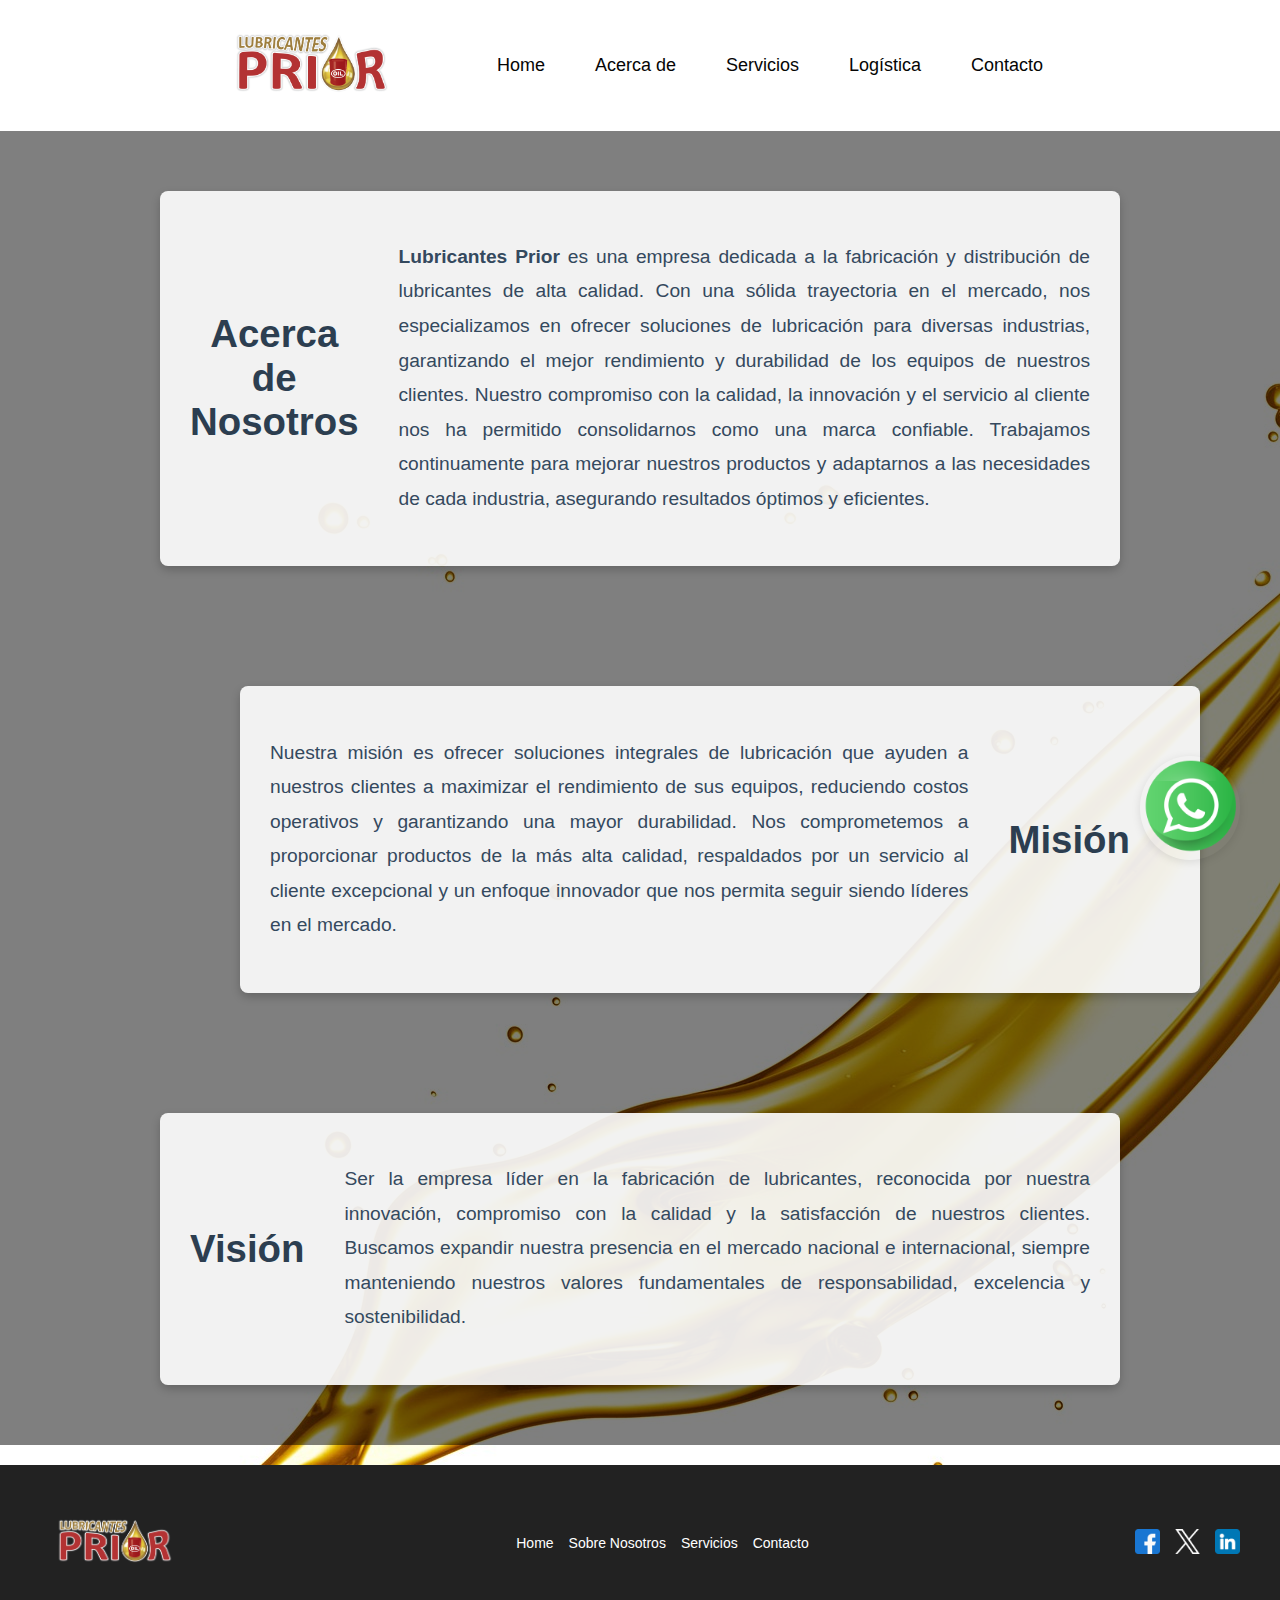
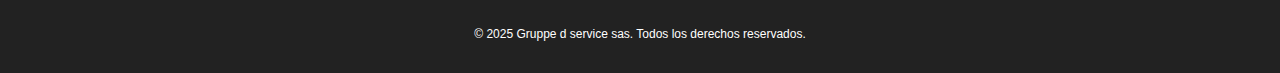
<file: acerca.html>
<!DOCTYPE html>
<html lang="es">
<head>
    <meta charset="UTF-8">
    <meta name="viewport" content="width=device-width, initial-scale=1.0">
    <title>Lubricantes Prior - Acerca de</title>
    
    <!-- Favicon -->
    <link rel="icon" type="image/png" sizes="32x32" href="imagenes/favicon-32x32.png">
    <link rel="apple-touch-icon" sizes="180x180" href="imagenes/apple-touch-icon.png">
    <link rel="manifest" href="imagenes/android-chrome-192x192.png">
    
    <!-- Estilos -->
    <link rel="stylesheet" href="style.css">
</head>

<body class="acerca-page">
    <header>
        <div class="logo">
            <a href="index.html">
                <img src="imagenes/logo.png" alt="Logo de Lubricantes Prior">
            </a>
        </div>
        <button class="menu-btn">☰</button> <!-- Botón hamburguesa -->
        <nav>
            <ul class="menu">
                <li><a href="index.html">Home</a></li>
                <li><a href="acerca.html">Acerca de</a></li>
                <li><a href="servicios.html">Servicios</a></li>
                <li><a href="logistica.html">Logística</a></li>
                <li><a href="contacto.html">Contacto</a></li>
            </ul>
        </nav>
    </header>

    <!-- Sección Acerca de Nosotros -->
    <section class="about-section">
        <div class="overlay"></div>
        <div class="about-container">
            <h1 class="about-title">Acerca de Nosotros</h1>
            <p class="about-text">
                <strong>Lubricantes Prior</strong> es una empresa dedicada a la fabricación y distribución de lubricantes de alta calidad. 
                Con una sólida trayectoria en el mercado, nos especializamos en ofrecer soluciones de lubricación para diversas industrias, 
                garantizando el mejor rendimiento y durabilidad de los equipos de nuestros clientes.

                Nuestro compromiso con la calidad, la innovación y el servicio al cliente nos ha permitido consolidarnos como una marca confiable. 
                Trabajamos continuamente para mejorar nuestros productos y adaptarnos a las necesidades de cada industria, asegurando resultados óptimos y eficientes.
            </p>
        </div>
    </section>

    <!-- Sección Misión -->
    <section class="about-section reverse">
        <div class="about-container">
            <h1 class="about-title reverse-title">Misión</h1>
            <p class="about-text">
                Nuestra misión es ofrecer soluciones integrales de lubricación que ayuden a nuestros clientes a maximizar el rendimiento de sus equipos, 
                reduciendo costos operativos y garantizando una mayor durabilidad. Nos comprometemos a proporcionar productos de la más alta calidad,
                respaldados por un servicio al cliente excepcional y un enfoque innovador que nos permita seguir siendo líderes en el mercado.
            </p>
        </div>
    </section>

    <!-- Sección Visión -->
    <section class="about-section">
        <div class="overlay"></div>
        <div class="about-container">
            <h1 class="about-title">Visión</h1>
            <p class="about-text">
                Ser la empresa líder en la fabricación de lubricantes, reconocida por nuestra innovación, compromiso con la calidad y la satisfacción de nuestros clientes. 
                Buscamos expandir nuestra presencia en el mercado nacional e internacional, siempre manteniendo nuestros valores fundamentales de responsabilidad, excelencia 
                y sostenibilidad.
            </p>
        </div>
    </section>

    <!-- Footer -->
    <footer>
        <div class="footer-container">  
            <!-- Logo -->
            <div class="footer-logo">
                <img src="imagenes/logo.png" alt="Logo Lubricantes Prior">
            </div>

            <!-- Enlaces de navegación -->
            <div class="footer-links">
                <a href="index.html">Home</a>
                <a href="acerca.html">Sobre Nosotros</a>
                <a href="servicios.html">Servicios</a>
                <a href="contacto.html">Contacto</a>
            </div>

            <!-- Redes Sociales -->
            <div class="footer-social">
                <a href="#"><img src="imagenes/facebook.png" alt="Facebook"></a>
                <a href="#"><img src="imagenes/twitter.png" alt="Twitter"></a>
                <a href="#"><img src="imagenes/linkedin.png" alt="LinkedIn"></a>
            </div>
        </div>

        <!-- Derechos Reservados -->
        <div class="footer-bottom">
            <p>&copy; 2025 Gruppe d service sas. Todos los derechos reservados.</p>
        </div>
    </footer>

    <!-- Enlaces a scripts -->
    <script src="https://cdn.jsdelivr.net/npm/swiper@11/swiper-bundle.min.js"></script>
    <script src="script.js" defer></script>

    <!-- Botón flotante de WhatsApp -->
    <a href="https://wa.me/+573229109215" id="whatsapp-button" target="_blank">
        <img src="imagenes/whatsapp.png" alt="WhatsApp" id="whatsapp-icon">
    </a>

</body>
</html>
</file>
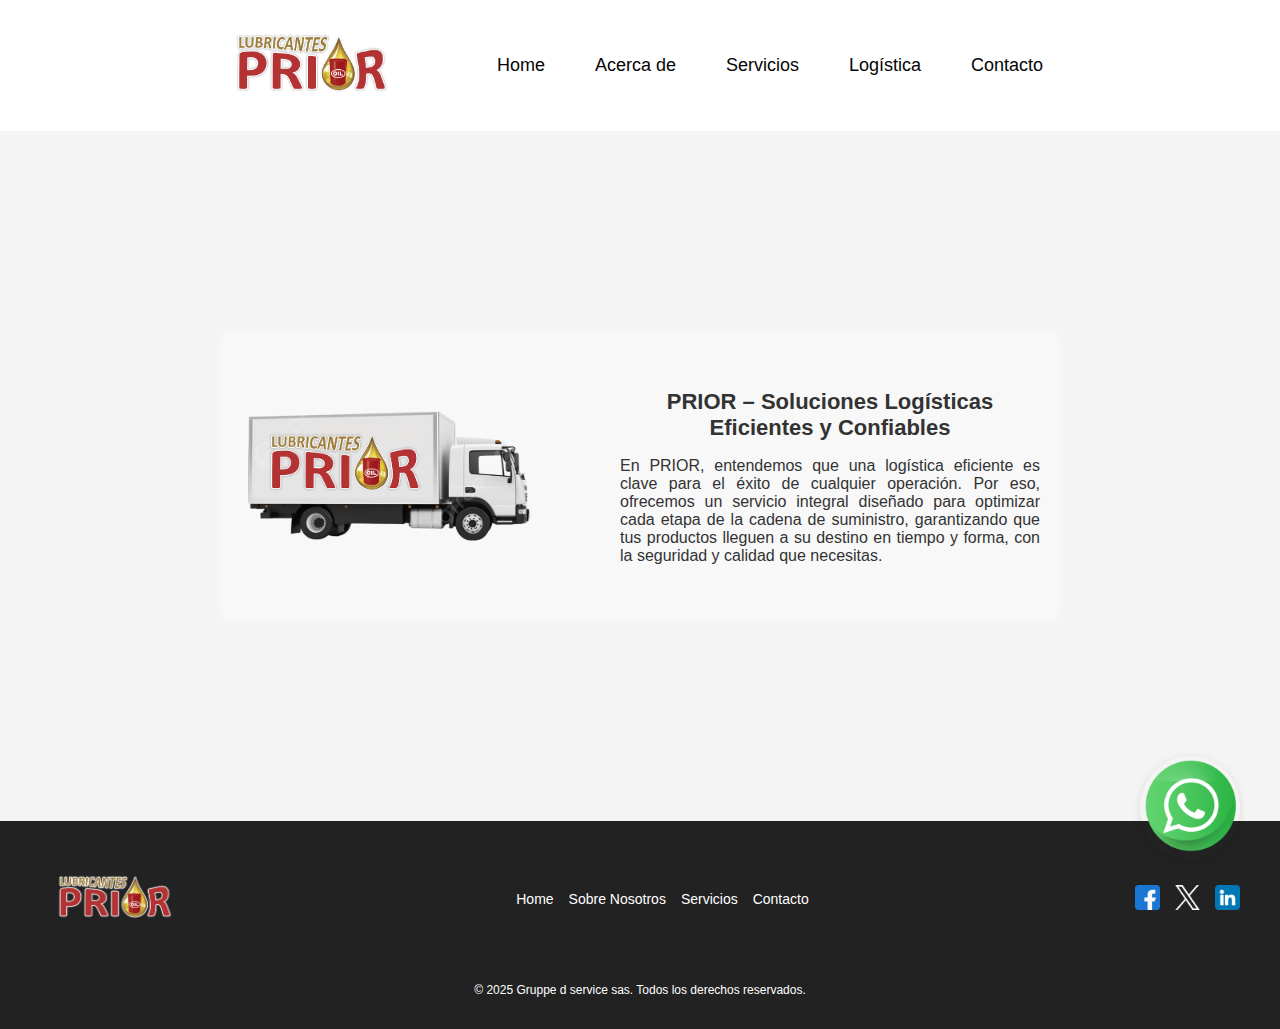
<file: logistica.html>
<!DOCTYPE html>
<html lang="en">
<head>
    <meta charset="UTF-8">
    <meta name="viewport" content="width=device-width, initial-scale=1.0">
    <title>Lubricantes Prior</title>
    <link rel="icon" type="image/png" sizes="32x32" href="imagenes/favicon-32x32.png">
    <link rel="apple-touch-icon" sizes="180x180" href="imagenes/apple-touch-icon.png">
    <link rel="manifest" href="imagenes/android-chrome-192x192.png">
    <link rel="stylesheet" href="style.css">
</head>
<body>
    <header>
        <div class="logo">
            <a href="index.html"><img src="imagenes/logo.png" alt="logo de la web"></a>
        </div>
        <button class="menu-btn">☰</button>
        <nav>
            <ul class="menu">
                <li><a href="index.html">Home</a></li>
                <li><a href="acerca.html">Acerca de</a></li>
                <li><a href="servicios.html">Servicios</a></li>
                <li><a href="logistica.html">Logística</a></li>
                <li><a href="contacto.html">Contacto</a></li>
            </ul>
        </nav>
    </header>
    
    <main class="main1">
        <section class="info-section">
            <div class="info-container">
                <img src="imagenes/logistica.png" alt="Información" class="info-image">
                <div class="info-text">
                    <h2>PRIOR – Soluciones Logísticas Eficientes y Confiables</h2>
                    <p>
                        En PRIOR, entendemos que una logística eficiente es clave para el éxito de cualquier operación.
                        Por eso, ofrecemos un servicio integral diseñado para optimizar cada etapa de la cadena de suministro,
                        garantizando que tus productos lleguen a su destino en tiempo y forma, con la seguridad y calidad que necesitas.
                    </p>
                </div>
            </div>
        </section>
    </main>
    
    <footer>
        <div class="footer-container">
            <div class="footer-logo">
                <img src="imagenes/logo.png" alt="Logo">
            </div>
            <div class="footer-links">
                <a href="index.html">Home</a>
                <a href="acerca.html">Sobre Nosotros</a>
                <a href="servicios.html">Servicios</a>
                <a href="contacto.html">Contacto</a>
            </div>
            <div class="footer-social">
                <a href="#"><img src="imagenes/facebook.png" alt="Facebook"></a>
                <a href="#"><img src="imagenes/twitter.png" alt="Twitter"></a>
                <a href="#"><img src="imagenes/linkedin.png" alt="LinkedIn"></a>
            </div>
        </div>
        <div class="footer-bottom">
            <p>&copy; 2025 Gruppe d service sas. Todos los derechos reservados.</p>
        </div>
    </footer>
    
    <link rel="stylesheet" href="https://cdn.jsdelivr.net/npm/swiper@11/swiper-bundle.min.css" />
    <script src="https://cdn.jsdelivr.net/npm/swiper@11/swiper-bundle.min.js"></script>
    <script src="script.js" defer></script>
    
    <a href="https://wa.me/+573229109215" id="whatsapp-button" target="_blank">
        <img src="imagenes/whatsapp.png" alt="WhatsApp" id="whatsapp-icon">
    </a>
</body>
</html>
</file>
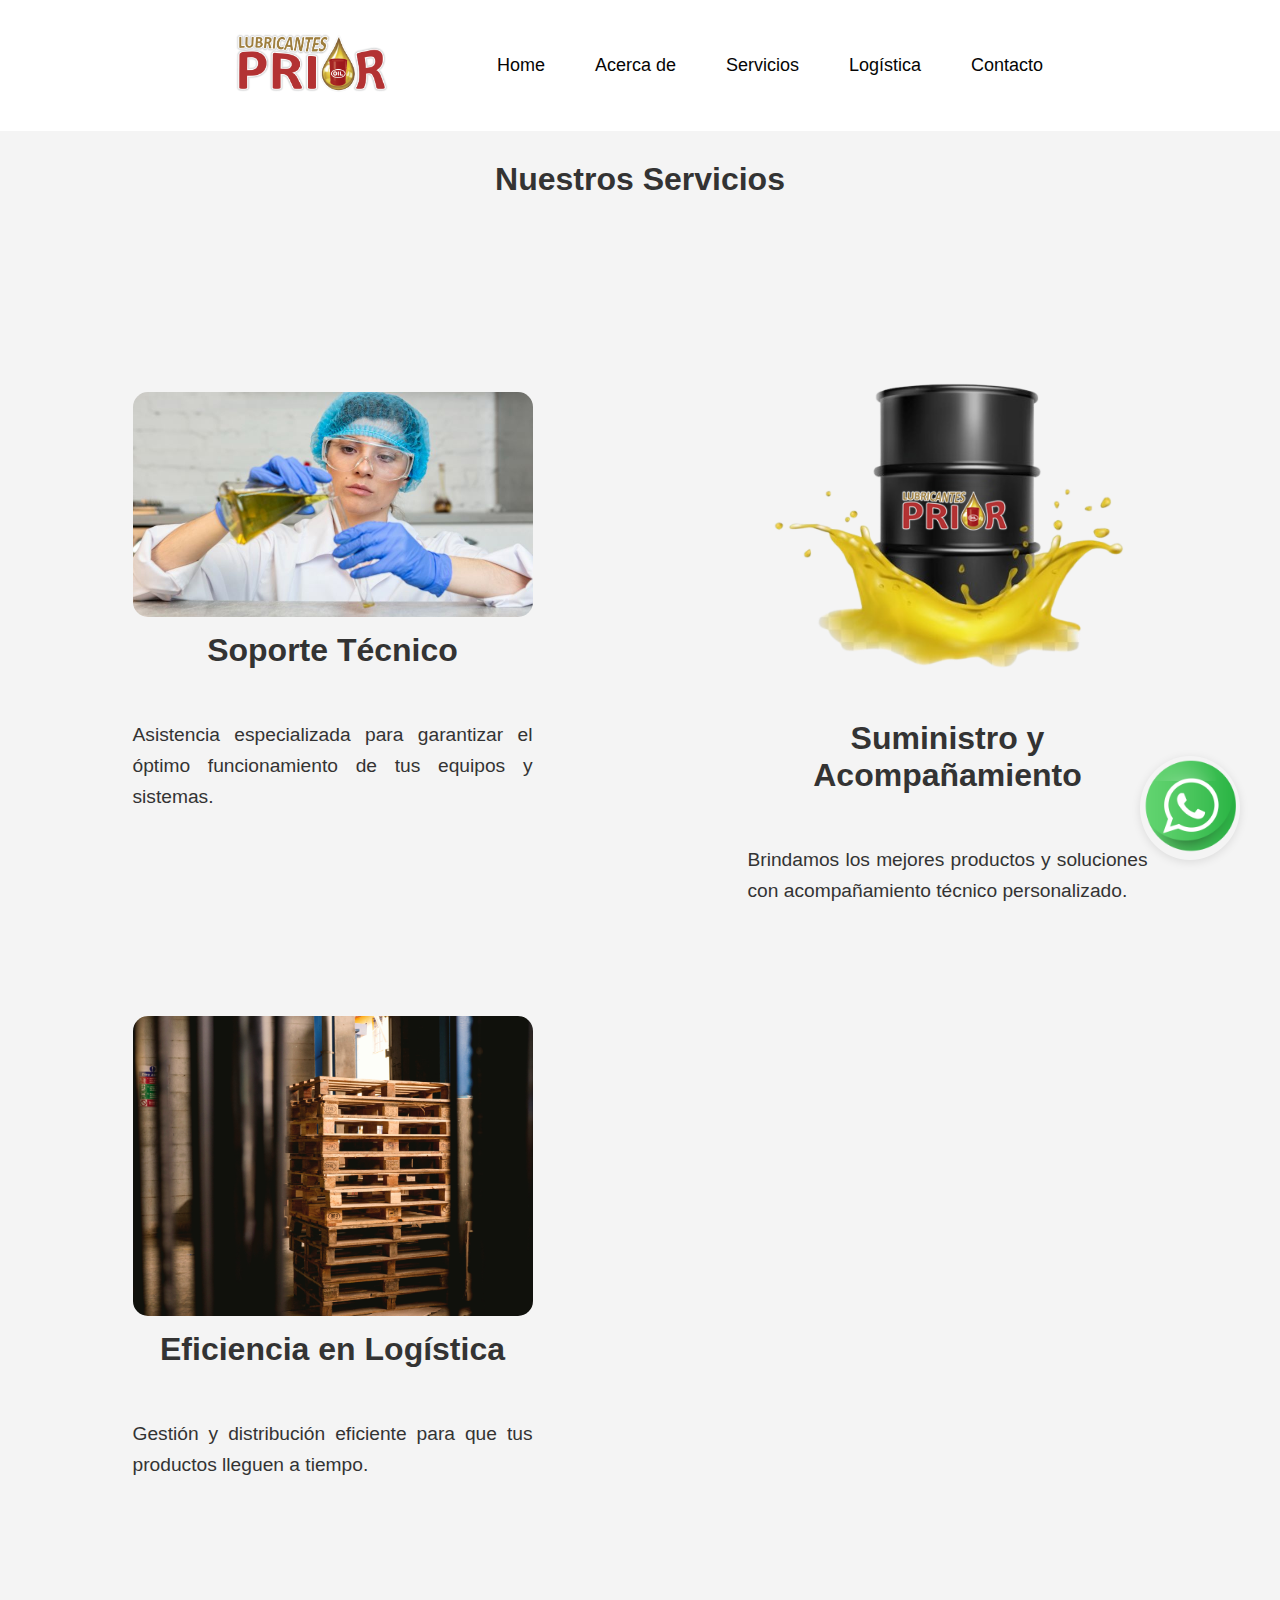
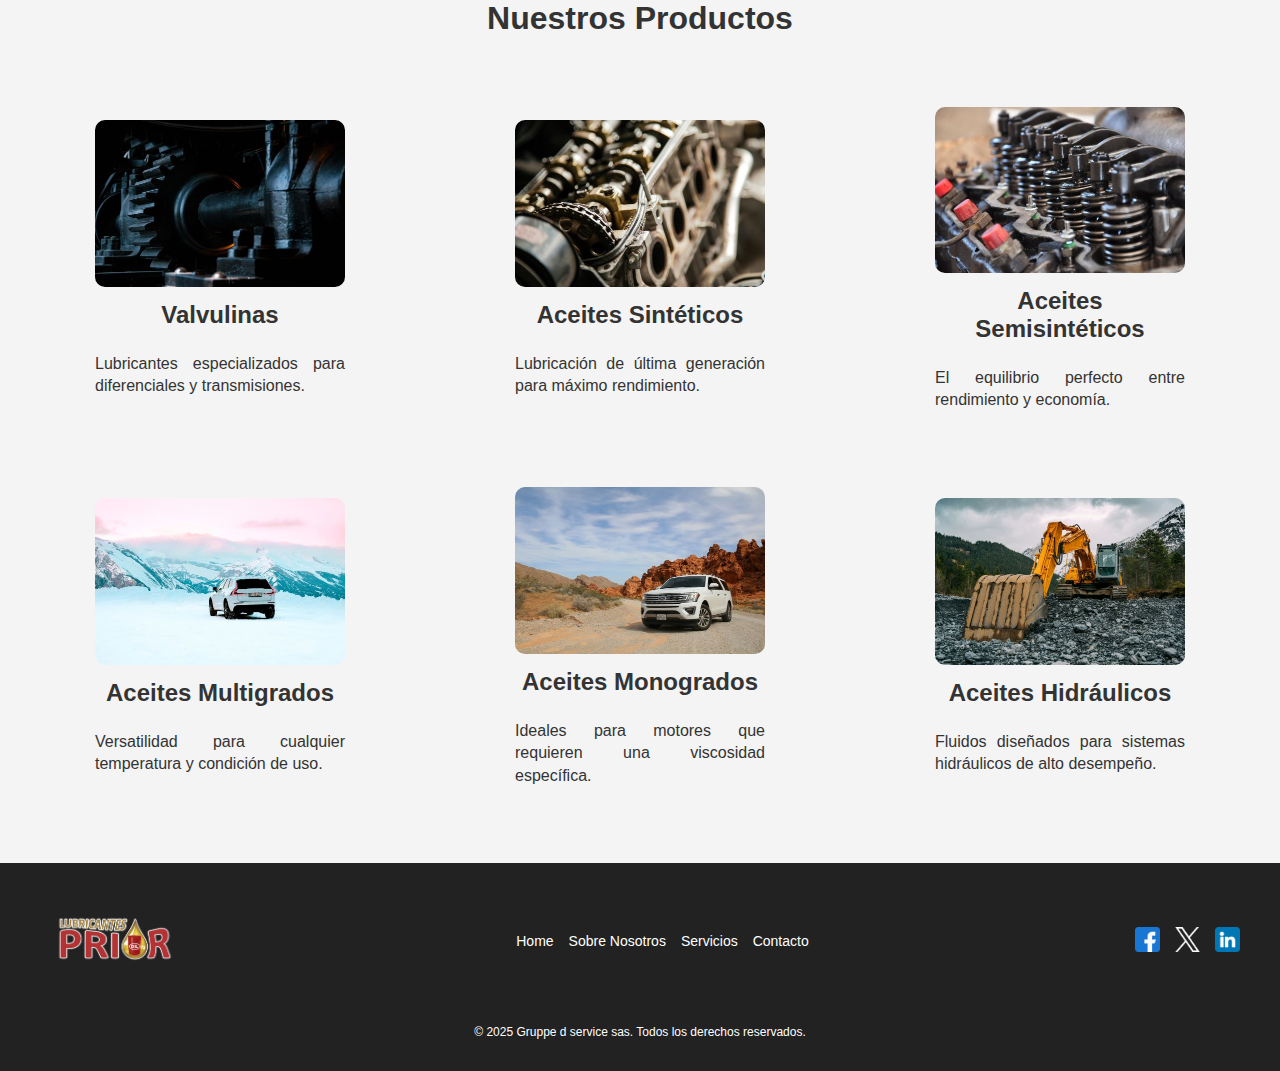
<file: servicios.html>
<!DOCTYPE html>
<html lang="en">
<head>
    <meta charset="UTF-8">
    <meta name="viewport" content="width=device-width, initial-scale=1.0">
    <title>Lubricantes Prior</title>
    <link rel="icon" type="image/png" sizes="32x32" href="imagenes/favicon-32x32.png">
    <link rel="apple-touch-icon" sizes="180x180" href="imagenes/apple-touch-icon.png">
    <link rel="manifest" href="imagenes/android-chrome-192x192.png">
    <link rel="stylesheet" href="style.css">
</head>
<body>
    <header>
        <div class="logo">
            <a href="index.html"><img src="imagenes/logo.png" alt="logo de la web"></a>
        </div>
        <button class="menu-btn">☰</button>
        <nav>
            <ul class="menu">
                <li><a href="index.html">Home</a></li>
                <li><a href="acerca.html">Acerca de</a></li>
                <li><a href="servicios.html">Servicios</a></li>
                <li><a href="logistica.html">Logística</a></li>
                <li><a href="contacto.html">Contacto</a></li>
            </ul>
        </nav>
    </header>
    
    <!-- Sección de Servicios -->
    <section class="services-section">
        <h2 class="section-title">Nuestros Servicios</h2>
        <div class="service-cards">
            <div class="service-card">
                <img src="imagenes/blog2.jpg" alt="Soporte Técnico">
                <h3>Soporte Técnico</h3>
                <p>Asistencia especializada para garantizar el óptimo funcionamiento de tus equipos y sistemas.</p>
            </div>
            <div class="service-card">
                <img src="imagenes/blog1.png" alt="Suministro y Acompañamiento">
                <h3>Suministro y Acompañamiento</h3>
                <p>Brindamos los mejores productos y soluciones con acompañamiento técnico personalizado.</p>
            </div>
            <div class="service-card">
                <img src="imagenes/blog3.jpg" alt="Eficiencia en Logística">
                <h3>Eficiencia en Logística</h3>
                <p>Gestión y distribución eficiente para que tus productos lleguen a tiempo.</p>
            </div>
        </div>
    </section>
    
    <!-- Sección de Productos -->
    <section class="products-section">
        <h2 class="section-title">Nuestros Productos</h2>
        <div class="product-cards">
            <div class="product-card">
                <img src="imagenes/valvulina.jpg" alt="Valvulinas">
                <h3>Valvulinas</h3>
                <p>Lubricantes especializados para diferenciales y transmisiones.</p>
            </div>
            <div class="product-card">
                <img src="imagenes/sintetico.jpg" alt="Aceites Sintéticos">
                <h3>Aceites Sintéticos</h3>
                <p>Lubricación de última generación para máximo rendimiento.</p>
            </div>
            <div class="product-card">
                <img src="imagenes/semisintetico.jpg" alt="Aceites Semisintéticos">
                <h3>Aceites Semisintéticos</h3>
                <p>El equilibrio perfecto entre rendimiento y economía.</p>
            </div>
            <div class="product-card">
                <img src="imagenes/multigrado.jpg" alt="Aceites Multigrados">
                <h3>Aceites Multigrados</h3>
                <p>Versatilidad para cualquier temperatura y condición de uso.</p>
            </div>
            <div class="product-card">
                <img src="imagenes/monogrado.jpg" alt="Aceites Monogrados">
                <h3>Aceites Monogrados</h3>
                <p>Ideales para motores que requieren una viscosidad específica.</p>
            </div>
            <div class="product-card">
                <img src="imagenes/hidraulico.jpg" alt="Aceites Hidráulicos">
                <h3>Aceites Hidráulicos</h3>
                <p>Fluidos diseñados para sistemas hidráulicos de alto desempeño.</p>
            </div>
        </div>
    </section>
    
    <footer>
        <div class="footer-container">
            <div class="footer-logo">
                <img src="imagenes/logo.png" alt="Logo">
            </div>
            <div class="footer-links">
                <a href="index.html">Home</a>
                <a href="acerca.html">Sobre Nosotros</a>
                <a href="servicios.html">Servicios</a>
                <a href="contacto.html">Contacto</a>
            </div>
            <div class="footer-social">
                <a href="#"><img src="imagenes/facebook.png" alt="Facebook"></a>
                <a href="#"><img src="imagenes/twitter.png" alt="Twitter"></a>
                <a href="#"><img src="imagenes/linkedin.png" alt="LinkedIn"></a>
            </div>
        </div>
        <div class="footer-bottom">
            <p>&copy; 2025 Gruppe d service sas. Todos los derechos reservados.</p>
        </div>
    </footer>
    
    <link rel="stylesheet" href="https://cdn.jsdelivr.net/npm/swiper@11/swiper-bundle.min.css"/>
    <script src="https://cdn.jsdelivr.net/npm/swiper@11/swiper-bundle.min.js"></script>
    <script src="script.js" defer></script>
    
    <!-- Botón flotante de WhatsApp -->
    <a href="https://wa.me/+573229109215" id="whatsapp-button" target="_blank">
        <img src="imagenes/whatsapp.png" alt="WhatsApp" id="whatsapp-icon">
    </a>
</body>
</html>
</file>
<file: style.css>
/* Estilos del body*/
body {
    font-family: Arial, sans-serif;
    margin: 0;
    padding: 0;
    background-color: #f4f4f4;
    color: #333;
    min-height: 100vh;
}
/*encabezado con flex box*/
header {
    background-color: #ffffff;
    color: white;
    padding: 15px 20px;
    display: flex;
    align-items: center;
    justify-content: center;
}
/* Logo alineado a la izquierda*/
.logo{
    display: flex;
    align-items: center;
    transition: transform 0.3s ease-in-out; /* Suaviza el movimiento */
}
/* Ajusta el tamaño del logo */
.logo img{
    width: 200px;
    height: auto;
    margin-right: 60px;
}
/* Menú de navegación */
nav ul {
    list-style: none;
    padding: 0;
    margin: 0;
    display: flex;
}
nav ul li {
    margin: 0 15px;
}
nav ul li a {
    text-decoration: none;
    color: rgb(5, 5, 5);
    font-size: 18px;
    padding: 10px;
    transition: 0.3s;
}
nav ul li a:hover {
    background-color: #a19f9f;
    border-radius: 5px;
}
.menu-btn {
    display: none;
    background: none;
    border: none;
    font-size: 30px;
    color: rgb(0, 0, 0);
    cursor: pointer;
    transition: transform 0.3s ease, color 0.3s ease;
}
.menu-btn:hover {
    color: #ffcc00;
    transform: scale(1.1);
}
@media screen and (max-width: 768px) {
    .menu-btn {
        display: block;
    }

    nav ul {
        display: none; /* Ocultar menú por defecto */
        flex-direction: column;
        position:static;
        top: 60px;
        right: 0;
        background-color: #dfdddd;
        width: 100%;
        text-align: center;
        padding: 10px 0;
    }

    nav ul.menu-active {
        display: flex; /* Mostrar menú cuando esté activo */
    }

    nav ul li {
        margin: 10px 0;
    }
}
.logo-move {
    transform: translateX(50px); /* Mueve el logo 50px a la derecha */
}
.hero1{
    margin-top: 10%;
}
.hero {
    position: relative;
    width: 100%;
    height: 600px; /* Ajusta según necesites */
    background: url('imagenes/encabezado.jpg') no-repeat center center/cover;
    display: flex;
    justify-content: center;
    align-items: center;
    text-align: center;
    color: white;
}

.hero-content {
    background: rgba(0, 0, 0, 0.5); /* Filtro oscuro para mejorar visibilidad */
    padding: 20px;
    border-radius: 10px;
}

.hero h1 {
    font-size: 36px;
    margin-bottom: 10px;
}

.hero p {
    font-size: 18px;
    margin-bottom: 15px;
}

.hero-btn {
    display: inline-block;
    background: #ff6600;
    color: white;
    padding: 10px 20px;
    text-decoration: none;
    font-size: 18px;
    border-radius: 100px;
    transition: background 0.3s;
}

.hero-btn:hover {
    background: #e65c00;
}

.container {
    max-width: 1200px;
    margin: auto;
    padding: 20px;
    justify-content: center;
    align-items: center;
    text-align: center;
    margin-top: 5%;
}
.button {
    background-color: #0a2540;
    color: white;
    padding: 10px 20px;
    border: none;
    cursor: pointer;
}
.button:hover {
    background-color: #003366;
}
footer {
    background-color: #0a2540;
    color: white;
    text-align: center;
    padding: 10px;
    margin-top: 20px;
}
.button-group {
    display: flex;
    justify-content: center; /* Centra los botones */
    gap: 15px; /* Espacio entre ellos */
    margin-top: 15px;
}

.btn-primary {
    display: inline-block;
    padding: 12px 20px;
    font-size: 18px;
    text-decoration: none;
    border-radius: 100px;
    background: #ff6600;
    color: white;
    transition: background 0.3s ease-in-out;
}

.btn-secondary {
    display: inline-block;
    padding: 12px 20px;
    font-size: 18px;
    text-decoration: none;
    border-radius: 100px;
    background: #ffffff;
    color: #333;
    border: 2px solid #ff6600;
    transition: background 0.3s ease-in-out;
    
}

.btn-primary:hover {
    background: #e65c00;
}

.btn-secondary:hover {
    background: #ddd;
}
.titulo1{
    color: #f89552;
}
.contenido1{
    color: #666;
}

.carousel-container {
    width: 80%;
    margin: 40px auto;
}

.swiper {
    width: 100%;
    height: 550px;
}

.swiper-slide {
    display: flex;
    justify-content: center;
    align-items: center;
    transition: transform 0.5s ease-in-out;
}

.swiper-slide img {
    width: 100%;
    height: 100%;
    object-fit: cover;
    border-radius: 10px;
}

/* Personalizar la paginación */
.swiper-pagination-bullet-active {
    background: #ff6600;
}
.info-section {
    display: flex;
    flex-direction: row; /* Asegura que los elementos se apilen en móviles */
    align-items: center;
    text-align: center; /* Centra el texto en pantallas pequeñas */
    gap: 80px;
    width: 90%;
    max-width: 800px;
    margin: 40px auto;
    padding: 20px;
    border-radius: 10px;
}

.info-section img {
    width: 500px; /* Tamaño pequeño */
    height: auto;
    border-radius: 5px;
}

.info-text {
    max-width: 400px;
}

.info-text h1 {
    font-size: 30px;
    font-weight: bold;
    margin-bottom: 5px;
    color: #f89552;
    text-transform: uppercase;
}

.info-text h3 {
    font-size: 20px;
    color: #666;
    line-height: 1.6;
}
.info-section {
    display: flex; /* Alinea los elementos en la misma línea */
    align-items: center; /* Alinea verticalmente */
    gap: 20px; /* Espacio entre la imagen y el texto */
    padding: 20px;
}

.info-image {
    width: 40%; /* Ajusta el tamaño de la imagen */
    max-width: 300px; /* Máximo ancho para evitar que sea demasiado grande */
}

.info-text {
    width: 60%; /* Ajusta el espacio del texto */
}

@media (max-width: 768px) {
    .info-section {
        flex-direction: column; /* Para móviles, cambia a una sola columna */
        text-align: center;
    }

    .info-image {
        width: 80%; /* Ajusta la imagen para pantallas pequeñas */
    }
}
/* 📱 MEDIA QUERIES PARA HACERLO RESPONSIVE */
@media (max-width: 820px) {
    .info-section {
        width: 95%;
        padding: 15px;
        flex-direction: column;
    }

    .info-text h3 {
        font-size: 24px; /* Reduce el tamaño del título en pantallas medianas */
    }

    .info-text p {
        font-size: 14px; /* Reduce el tamaño del texto */
    }

    .info-section img {
        width: 350px; /* Reduce la imagen */
    }
}

@media (max-width: 480px) {
    .info-text h3 {
        font-size: 20px; /* Más pequeño en móviles */
    }

    .info-text p {
        font-size: 13px;
    }

    .info-section img {
        width: 250px; /* Imagen aún más pequeña */
    }

    .small-images img {
        width: auto;
        height: 70px;
    }
}

/* Contenedor de tarjetas */
.cards-container {
    display: grid;
    grid-template-columns: repeat(4, 1fr);
    gap: 20px;
    max-width: 1200px;
    margin: 40px auto;
    padding: 20px;
    grid-template-columns: repeat(3, 1fr);
}

/* Tarjeta */
.card {
    background: #fff;
    border-radius: 10px;
    overflow: hidden;
    box-shadow: 0px 4px 10px rgba(0, 0, 0, 0.2);
    text-align: center;
    padding: 20px;
    transition: transform 0.3s ease-in-out;
}

/* Imagen de la tarjeta */
.card img {
    width: 100%;
    height: 180px;
    object-fit: cover;
    border-radius: 8px;
}

/* Título */
.card h3 {
    font-size: 18px;
    margin: 10px 0;
    color: #333;
}

/* Descripción */
.card p {
    font-size: 14px;
    color: #666;
}

/* Efecto hover */
.card:hover {
    transform: translateY(-5px);
}

/* Responsive: Se ajusta a 2 columnas en tablet y 1 en móvil */
@media (max-width: 1024px) {
    .cards-container {
        grid-template-columns: repeat(2, 1fr);
    }
}

@media (max-width: 600px) {
    .cards-container {
        grid-template-columns: 1fr;
    }
}
/* Footer */
footer {
    background: #222;
    color: #fff;
    padding: 20px 0;
    font-size: 14px;
}

/* Contenedor principal del footer */
.footer-container {
    display: flex;
    justify-content: space-between;
    align-items: center;
    max-width: 1200px;
    margin: 0 auto;
    padding: 20px;
    flex-wrap: wrap;
}

/* Logo en el footer */
.footer-logo img {
    width: 150px;
    height: auto;
}

/* Enlaces de navegación */
.footer-links {
    display: flex;
    gap: 15px;
}

.footer-links a {
    color: #fff;
    text-decoration: none;
    transition: color 0.3s;
}

.footer-links a:hover {
    color: #ffcc00;
}

/* Redes sociales */
.footer-social {
    display: flex;
    gap: 15px;
}

.footer-social img {
    width: 25px;
    height: 25px;
    transition: transform 0.3s;
}

.footer-social a:hover img {
    transform: scale(1.2);
}

/* Sección de derechos reservados */
.footer-bottom {
    text-align: center;
    padding-top: 15px;
    font-size: 12px;
    
}

/* Responsive */
@media (max-width: 768px) {
    .footer-container {
        flex-direction: column;
        align-items: center;
        text-align: center;
    }

    .footer-links {
        flex-direction: column;
        gap: 10px;
        margin: 10px 0;
    }

    .footer-social {
        margin-top: 10px;
    }
}
.about-section {
    display: flex;
    align-items: center;
    justify-content: center;
    padding: 60px 80px;
    background-color: rgba(0, 0, 0, 0.5);
    position: relative;
}

.about-container {
    max-width: 900px;
    width: 100%;
    text-align: left;
    display: flex;
    flex-direction: row;
    align-items: center;
    justify-content: flex-start;
    padding: 30px;
    background-color: rgba(255, 255, 255, 0.9);
    box-shadow: 0 4px 10px rgba(0, 0, 0, 0.2);
    border-radius: 8px;
    transition: all 0.3s ease;
}

.about-container:hover {
    transform: translateY(-5px);
}

.about-title {
    font-size: 2.4em;
    margin-right: 40px;
    color: #2C3E50;
    font-weight: bold;
    text-align: center;
}

.about-text {
    font-size: 1.2em;
    color: #34495E;
    line-height: 1.8;
    text-align: justify;
    margin-bottom: 20px;
}

.reverse {
    justify-content: flex-end;
}

.reverse .about-title {
    text-align: right;
    margin-left: 40px;
}

.reverse .about-text {
    text-align: justify;
}

.reverse .about-container {
    flex-direction: row-reverse;
}

@media screen and (max-width: 768px) {
    .about-section {
        flex-direction: column;
        padding: 50px 20px;
    }

    .about-container {
        padding: 20px;
        margin: 10px 0;
        max-width: 100%;
    }

    .about-title {
        font-size: 2em;
        margin: 10px 0;
        text-align: center;
    }

    .about-text {
        font-size: 1em;
        text-align: center;
    }

    .reverse .about-title {
        text-align: center;
    }
}

@media screen and (max-width: 480px) {
    .about-title {
        font-size: 1.7em;
    }

    .about-text {
        font-size: 0.9em;
    }

    .about-container {
        padding: 15px;
    }
}

.acerca-page {
    background-image: url('imagenes/acerca.jpg');

}

#whatsapp-button {
    position: fixed;
    bottom: 40px; /* Ajusta la distancia desde la parte inferior de la pantalla */
    right: 40px;  /* Ajusta la distancia desde la parte derecha de la pantalla */
    z-index: 1000; /* Asegura que el botón esté por encima de otros elementos */
    background-color: transparent; /* Fondo transparente */
    border-radius: 50%; /* Hace que el contorno sea redondo */
    box-shadow: 0 2px 10px rgba(0, 0, 0, 0.1); /* Sombra sutil */
}

#whatsapp-icon {
    width: 100px; /* Tamaño del icono */
    height: 100px; /* Tamaño del icono */
    border-radius: 50%;
}
#whatsapp-button:hover {
    transform: scale(1.5); /* Aumenta un 10% el tamaño del botón cuando se pasa el mouse */
    transition: transform 0.3s ease; /* Suaviza el cambio de tamaño */
}
/* Tarjetas de Servicios - Más Grandes y Alineadas */
.service-cards {
    display: grid;
    grid-template-columns: repeat(2, 1fr);
    gap: 30px;
    padding: 40px;
    justify-content: center;
}

.service-card {
    padding: 30px;
    text-align: center;
    transition: transform 0.3s ease-in-out;
    max-width: 100%;
    margin: auto;
    display: flex;
    flex-direction: column;
    align-items: center; /* Centrar contenido */
}

.service-card img {
    width: 100%;
    max-width: 400px; /* Tamaño más grande */
    border-radius: 15px;
}

.service-card h3 {
    margin-top: 15px;
    font-size: 2em;
    max-width: 400px; /* Limita el ancho del título */
}

.service-card p {
    font-size: 1.2em;
    line-height: 1.6;
    color: #333;
    max-width: 400px; /* Alinea el texto con la imagen */
    text-align: justify; /* Alineación justificada */
}

/* Efecto hover */
.service-card:hover {
    transform: scale(1.05);
}

/* Ajustes Responsivos */

/* Para Tablets */
@media (max-width: 1024px) {
    .service-cards {
        grid-template-columns: repeat(1, 1fr); /* 1 columna en tablets */
    }

    .service-card img {
        max-width: 350px;
    }

    .service-card h3,
    .service-card p {
        max-width: 350px; /* Mantiene la alineación con la imagen */
    }
}

/* Para Móviles */
@media (max-width: 768px) {
    .service-card img {
        max-width: 300px; /* Ajuste para móviles */
    }

    .service-card h3,
    .service-card p {
        max-width: 300px; /* Alineación en móviles */
    }
}


/* Tarjetas de Productos */
.product-cards {
    display: grid;
    grid-template-columns: repeat(3, 1fr);
    gap: 20px;
    padding: 20px;
    justify-content: center;
}

.product-card {
    padding: 20px;
    text-align: center;
    transition: transform 0.3s ease-in-out;
    max-width: 90%;
    margin: auto;
}

.product-card img {
    width: 100%;
    max-width: 250px; /* Tamaño más grande */
    border-radius: 10px;
}

.product-card h3 {
    margin-top: 10px;
    font-size: 1.5em; /* Más grande */
    max-width: 250px;
}

.product-card p {
    font-size: 1em;
    line-height: 1.4;
    color: #333;
    max-width: 250px;
    text-align: justify;
}

/* Efecto hover */
.product-card:hover {
    transform: scale(1.05);
}

/* Ajustes Responsivos */

/* Para Tablets */
@media (max-width: 1024px) {
    .product-cards {
        grid-template-columns: repeat(2, 1fr); /* 2 columnas en tablets */
    }

    .product-card img {
        max-width: 220px;
    }

    .product-card h3 {
        font-size: 1.4em;
    }

    .product-card p {
        font-size: 0.95em;
    }
}

/* Para Móviles */
@media (max-width: 768px) {
    .product-cards {
        grid-template-columns: repeat(1, 1fr); /* 1 columna en móviles */
    }

    .product-card img {
        max-width: 200px; /* Ajuste para móviles */
    }

    .product-card h3 {
        font-size: 1.3em;
    }

    .product-card p {
        font-size: 0.9em;
    }
}
.section-title {
    text-align: center;
    font-size: 2em;
    font-weight: bold;
    margin: 30px 0;
    color: #333;
}
.info-section {
    background-color: #f8f8f8;
    padding: 40px 20px;
    display: flex;
    justify-content: center;
    margin-top: 100px;
}

.info-container {
    display: flex;
    align-items: center;
    gap: 80px; /* Espacio entre la imagen y el texto */
    max-width: 900px;
    width: 100%;
}

.info-image {
    width: 150px; /* Tamaño de la imagen */
    height: auto;
    border-radius: 8px;
}

.info-text {
    max-width: 600px;
}

.info-text h2 {
    font-size: 22px;
    margin-bottom: 10px;
}

.info-text p {
    font-size: 16px;
    color: #333;
    text-align: justify;
}

/* Responsive para móviles */
@media (max-width: 768px) {
    .info-container {
        flex-direction: column;
        text-align: center;
    }

    .info-image {
        width: 120px;
    }
}
.main1{
    margin-top: 200px;
    margin-bottom: 200px;
}
.contact-section {
    text-align: center;
    padding: 50px 20px;
    background-color: #f8f8f8;
}

.contact-container {
    display: flex;
    flex-wrap: wrap;
    justify-content: center;
    gap: 80px;
    max-width: 800px;
    margin: auto;
    margin-top: 80px;
}

.contact-form {
    flex: 1;
    min-width: 300px;
    text-align: left;
}

.contact-form label {
    display: block;
    margin-top: 10px;
    font-weight: bold;
}

.contact-form input,
.contact-form textarea {
    width: 100%;
    padding: 10px;
    margin-top: 5px;
    border: 1px solid #ccc;
    border-radius: 5px;
}

.contact-form button {
    margin-top: 15px;
    background-color: #d32f2f;
    color: white;
    padding: 10px;
    border: none;
    border-radius: 5px;
    cursor: pointer;
    transition: 0.3s ease;
    margin: 10px auto;
    display: flex;
}

.contact-form button:hover {
    background-color: #b71c1c;
}

.contact-info {
    flex: 1;
    min-width: 300px;
    text-align: center;
}

.social-icons img {
    width: 20px;
    margin: 10px;
    transition: transform 0.3s;
}

.social-icons img:hover {
    transform: scale(1.1);
}
</file>
